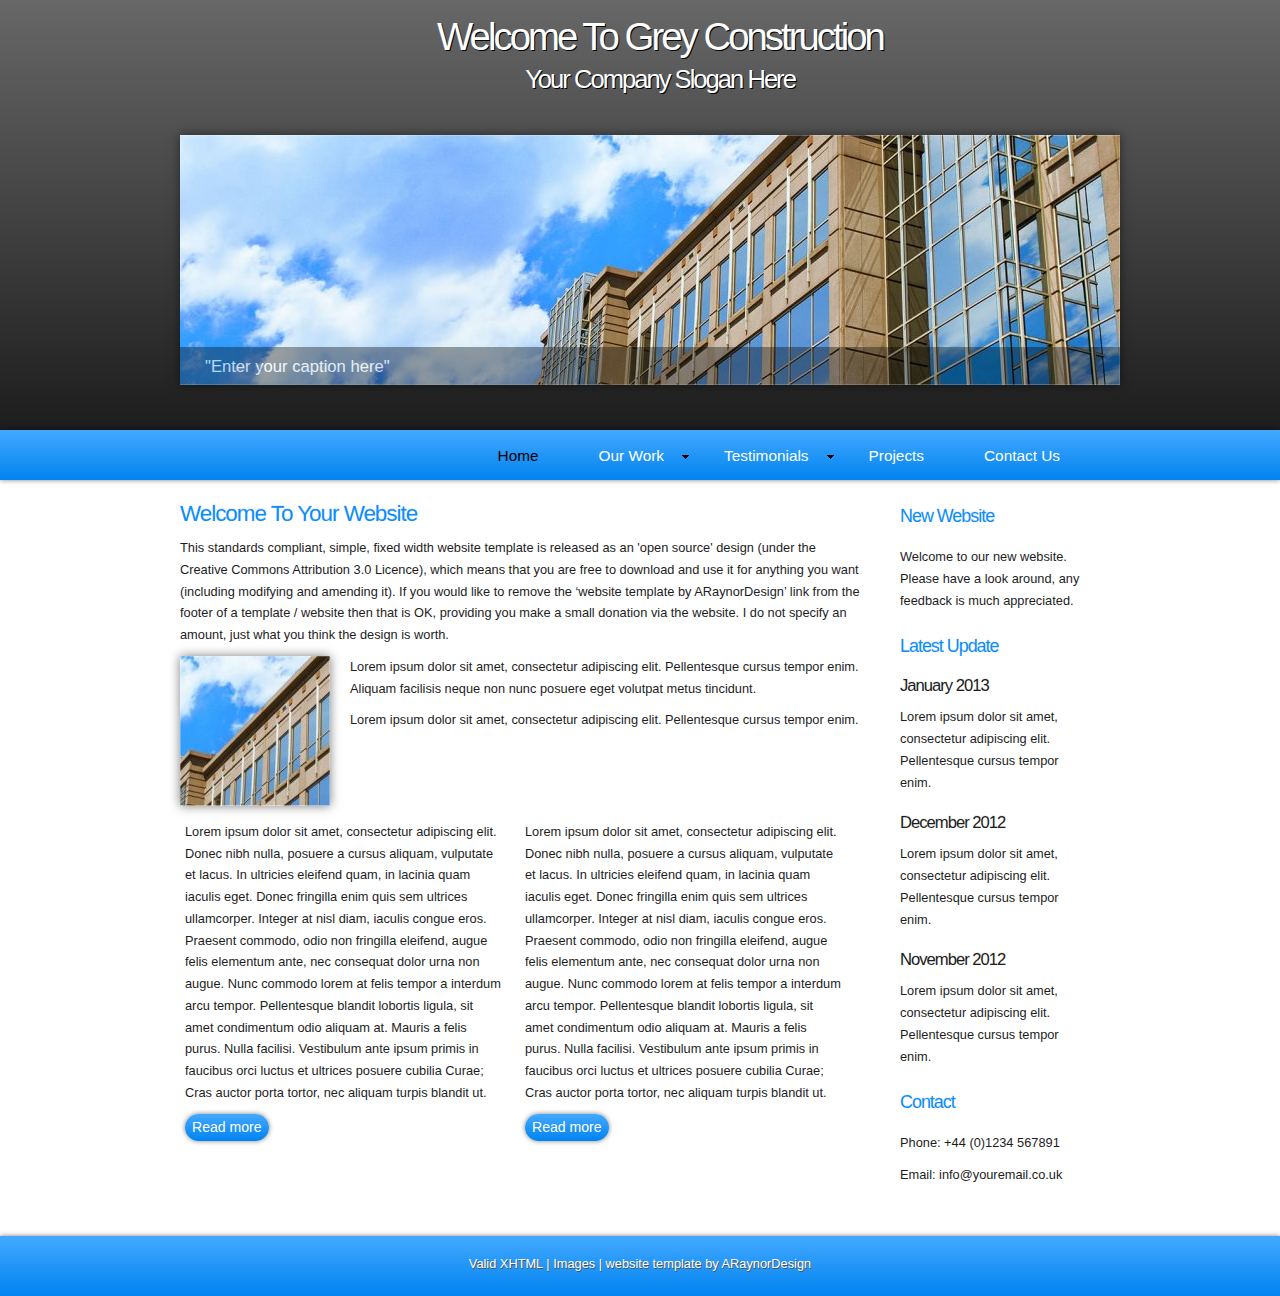
<file: index.html>
<!DOCTYPE html PUBLIC "-//W3C//DTD XHTML 1.1//EN" "http://www.w3.org/TR/xhtml11/DTD/xhtml11.dtd">
<html xmlns="http://www.w3.org/1999/xhtml" xml:lang="en">

<head>
  <title>ARaynorDesign Template</title>
  <meta name="description" content="free website template" />
  <meta name="keywords" content="enter your keywords here" />
  <meta http-equiv="content-type" content="text/html; charset=utf-8" />
  <meta http-equiv="X-UA-Compatible" content="IE=9" />
  <link rel="stylesheet" type="text/css" href="css/style.css" />
  <script type="text/javascript" src="js/jquery.min.js"></script>
  <script type="text/javascript" src="js/image_slide.js"></script>
  <script type="text/javascript" src="js/jquery.easing-sooper.js"></script>
  <script type="text/javascript" src="js/jquery.sooperfish.js"></script>
  <script type="text/javascript">
    $(document).ready(function() {
      $('ul.sf-menu').sooperfish();
    });
  </script>
</head>

<body>
  <div id="main">
	<div id="dark_container">
	  <div id="banner">
	    <div id="welcome">
	      <h1>Welcome To Grey Construction</h1>
	    </div><!--close welcome-->
	    <div id="welcome_slogan">
	      <h1>Your Company Slogan Here</h1>
	    </div><!--close welcome_slogan-->
        <div id="slideshow">  
		  <ul class="slideshow">
            <li class="show"><img width="940" height="250" src="images/home_1.jpg" alt="&quot;Enter your caption here&quot;" /></li>
            <li><img width="940" height="250" src="images/home_2.jpg" alt="&quot;Enter your caption here&quot;" /></li>
          </ul> 
	    </div><!--close slideshow-->	  
	  </div><!--close banner-->	
	</div><!--close dark_container-->

	<div id="menu_container">
	  <div id="menubar">
        <ul class="sf-menu" id="nav">
          <li class="selected"><a href="index.html">Home</a></li>
          <li><a href="ourwork.html">Our Work</a>
		    <ul>
		      <li><a href="#">Drop Down 1</a></li>
		      <li><a href="#">Drop Down 2</a></li>
			  <li><a href="#">Drop Down 3</a></li>
			</ul>
		  </li>			
          <li><a href="testimonials.html">Testimonials</a>
			<ul>
			  <li><a href="#">Drop Down 1</a></li>
		      <li><a href="#">Drop Down 2</a></li>
			  <li><a href="#">Drop Down 3</a>
			    <ul>
			      <li><a href="#">More Drop Down 1</a></li>
			  	  <li><a href="#">More Drop Down 2</a></li>
				  <li><a href="#">More Drop Down 3</a></li>
				</ul>
			  </li>
			</ul>
		  </li>			
          <li><a href="projects.html">Projects</a></li>
          <li><a href="contact.html">Contact Us</a></li>
        </ul>
      </div><!--close menubar-->	
	</div><!--close menu_container-->	
    
	<div id="site_content">		

	  <div class="sidebar_container">       
		<div class="sidebar">
          <div class="sidebar_item">
            <h2>New Website</h2>
            <p>Welcome to our new website. Please have a look around, any feedback is much appreciated.</p>
          </div><!--close sidebar_item--> 
        </div><!--close sidebar-->     		
		<div class="sidebar">
          <div class="sidebar_item">
            <h2>Latest Update</h2>
            <h3>January 2013</h3>
            <p>Lorem ipsum dolor sit amet, consectetur adipiscing elit. Pellentesque cursus tempor enim.</p>         
		  </div><!--close sidebar_item--> 
        </div><!--close sidebar-->
		<div class="sidebar">
          <div class="sidebar_item">
            <h3>December 2012</h3>
            <p>Lorem ipsum dolor sit amet, consectetur adipiscing elit. Pellentesque cursus tempor enim.</p>         
		  </div><!--close sidebar_item--> 
        </div><!--close sidebar-->  
		<div class="sidebar">
          <div class="sidebar_item">
            <h3>November 2012</h3>
            <p>Lorem ipsum dolor sit amet, consectetur adipiscing elit. Pellentesque cursus tempor enim.</p>         
		  </div><!--close sidebar_item--> 
        </div><!--close sidebar-->  		
        <div class="sidebar">
          <div class="sidebar_item">
            <h2>Contact</h2>
            <p>Phone: +44 (0)1234 567891</p>
            <p>Email: <a href="mailto:info@youremail.co.uk">info@youremail.co.uk</a></p>
          </div><!--close sidebar_item--> 
        </div><!--close sidebar-->
       </div><!--close sidebar_container-->     	 
	 
	  <div id="content">
        <div class="content_item">
		  <h1>Welcome To Your Website</h1> 
          <p>This standards compliant, simple, fixed width website template is released as an 'open source' design (under the Creative Commons Attribution 3.0 Licence), which means that you are free to download and use it for anything you want (including modifying and amending it). If you would like to remove the &lsquo;website template by ARaynorDesign&rsquo; link from the footer of a template / website then that is OK, providing you make a small donation via the website. I do not specify an amount, just what you think the design is worth.</p>   			  
		  
		  <div class="content_image">
		    <img src="images/content_image1.jpg" alt="image1"/>
	      </div>
		  <p>Lorem ipsum dolor sit amet, consectetur adipiscing elit. Pellentesque cursus tempor enim. Aliquam facilisis neque non nunc posuere eget volutpat metus tincidunt.</p>
		  <p>Lorem ipsum dolor sit amet, consectetur adipiscing elit. Pellentesque cursus tempor enim.</p>
		  <br style="clear:both"/>
		  
		  <div class="content_container">
		    <p>Lorem ipsum dolor sit amet, consectetur adipiscing elit. Donec nibh nulla, posuere a cursus aliquam, vulputate et lacus. In ultricies eleifend quam, in lacinia quam iaculis eget. Donec fringilla enim quis sem ultrices ullamcorper. Integer at nisl diam, iaculis congue eros. Praesent commodo, odio non fringilla eleifend, augue felis elementum ante, nec consequat dolor urna non augue. Nunc commodo lorem at felis tempor a interdum arcu tempor. Pellentesque blandit lobortis ligula, sit amet condimentum odio aliquam at. Mauris a felis purus. Nulla facilisi. Vestibulum ante ipsum primis in faucibus orci luctus et ultrices posuere cubilia Curae; Cras auctor porta tortor, nec aliquam turpis blandit ut. </p>
		  	<div class="button_small">
		      <a href="#">Read more</a>
		    </div><!--close button_small-->
		  </div><!--close content_container-->
          <div class="content_container">
		    <p>Lorem ipsum dolor sit amet, consectetur adipiscing elit. Donec nibh nulla, posuere a cursus aliquam, vulputate et lacus. In ultricies eleifend quam, in lacinia quam iaculis eget. Donec fringilla enim quis sem ultrices ullamcorper. Integer at nisl diam, iaculis congue eros. Praesent commodo, odio non fringilla eleifend, augue felis elementum ante, nec consequat dolor urna non augue. Nunc commodo lorem at felis tempor a interdum arcu tempor. Pellentesque blandit lobortis ligula, sit amet condimentum odio aliquam at. Mauris a felis purus. Nulla facilisi. Vestibulum ante ipsum primis in faucibus orci luctus et ultrices posuere cubilia Curae; Cras auctor porta tortor, nec aliquam turpis blandit ut. </p>          
		  	<div class="button_small">
		      <a href="#">Read more</a>
		    </div><!--close button_small-->		  
		  </div><!--close content_container-->			  
		</div><!--close content_item-->
      </div><!--close content-->   
	</div><!--close site_content-->  
 
  </div><!--close main-->
  
  <div id="footer_container">
    <div id="footer">
	  <a href="http://validator.w3.org/check?uri=referer">Valid XHTML</a> | <a href="http://fotogrph.com/">Images</a> | website template by <a href="http://www.araynordesign.co.uk">ARaynorDesign</a>
    </div><!--close footer-->  
  </div><!--close footer_container-->  
  
</body>
</html>
</file>
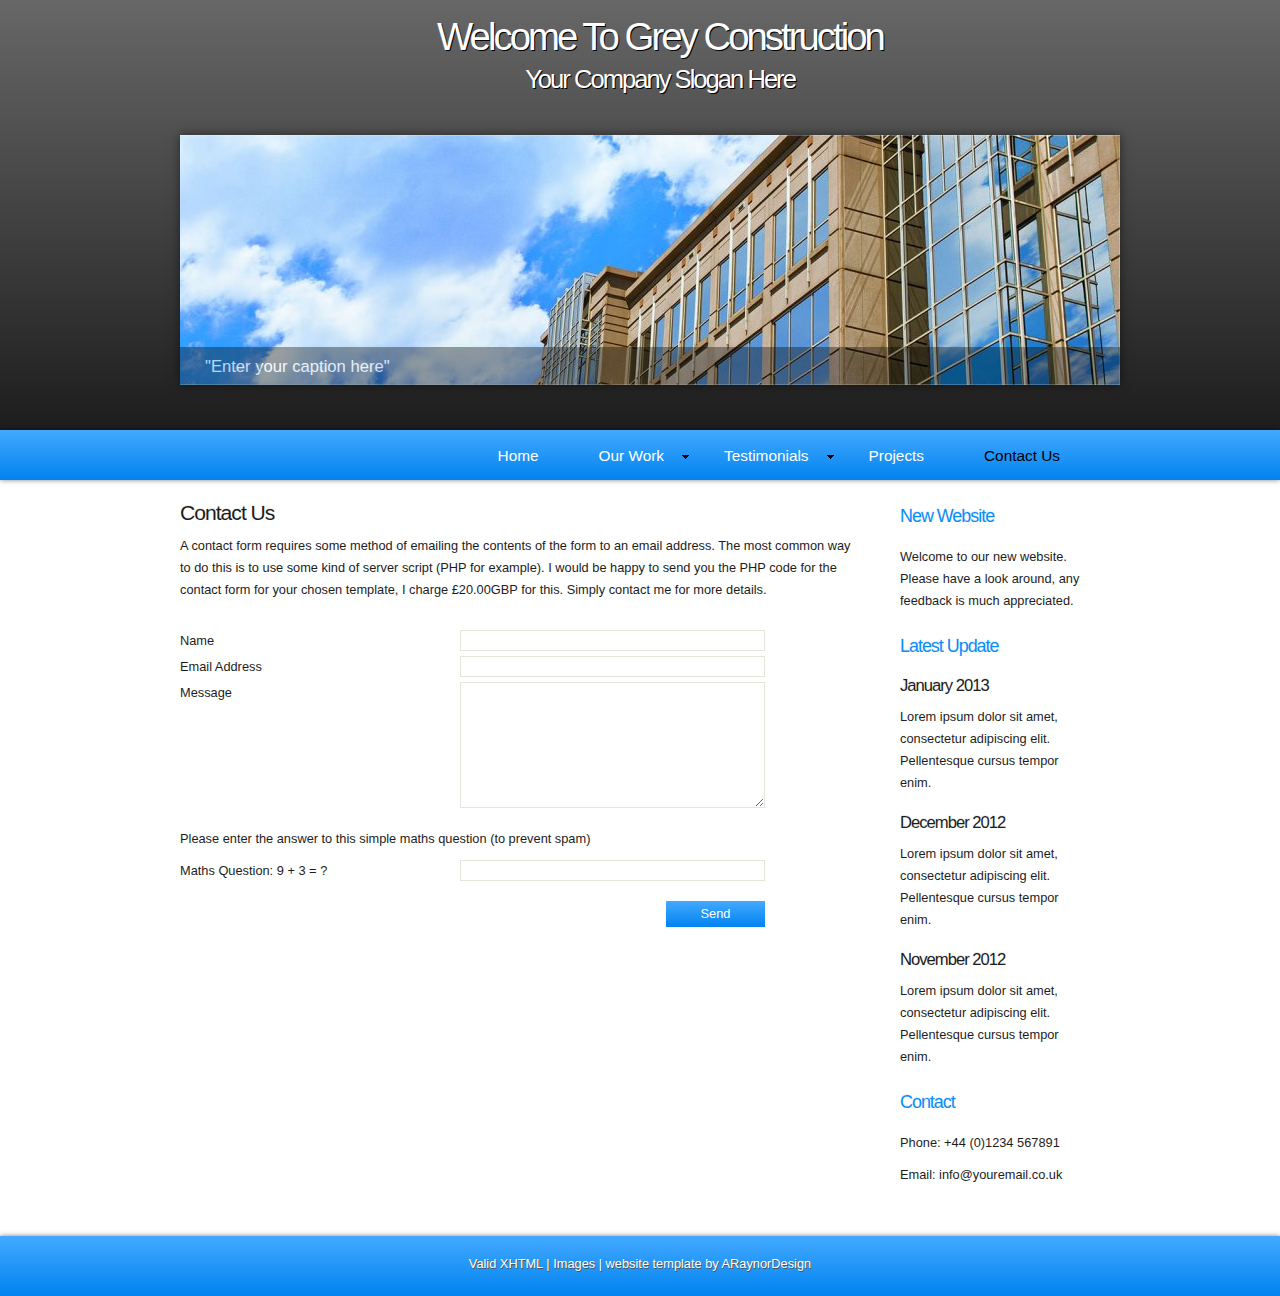
<file: contact.html>
<!DOCTYPE html PUBLIC "-//W3C//DTD XHTML 1.1//EN" "http://www.w3.org/TR/xhtml11/DTD/xhtml11.dtd">
<html xmlns="http://www.w3.org/1999/xhtml" xml:lang="en">

<head>
  <title>ARaynorDesign Template</title>
  <meta name="description" content="free website template" />
  <meta name="keywords" content="enter your keywords here" />
  <meta http-equiv="content-type" content="text/html; charset=utf-8" />
  <meta http-equiv="X-UA-Compatible" content="IE=9" />
  <link rel="stylesheet" type="text/css" href="css/style.css" />
  <script type="text/javascript" src="js/jquery.min.js"></script>
  <script type="text/javascript" src="js/image_slide.js"></script>
  <script type="text/javascript" src="js/jquery.easing-sooper.js"></script>
  <script type="text/javascript" src="js/jquery.sooperfish.js"></script>
  <script type="text/javascript">
    $(document).ready(function() {
      $('ul.sf-menu').sooperfish();
    });
  </script>
</head>

<body>
  <div id="main">
	<div id="dark_container">
	  <div id="banner">
	    <div id="welcome">
	      <h1>Welcome To Grey Construction</h1>
	    </div><!--close welcome-->
	    <div id="welcome_slogan">
	      <h1>Your Company Slogan Here</h1>
	    </div><!--close welcome_slogan-->
        <div id="slideshow">  
		  <ul class="slideshow">
            <li class="show"><img width="940" height="250" src="images/home_1.jpg" alt="&quot;Enter your caption here&quot;" /></li>
            <li><img width="940" height="250" src="images/home_2.jpg" alt="&quot;Enter your caption here&quot;" /></li>
          </ul> 
	    </div><!--close slideshow-->	  
	  </div><!--close banner-->	
	</div><!--close dark_container-->

	<div id="menu_container">
	  <div id="menubar">
        <ul class="sf-menu" id="nav">
          <li><a href="index.html">Home</a></li>
          <li><a href="ourwork.html">Our Work</a>
		    <ul>
		      <li><a href="#">Drop Down 1</a></li>
		      <li><a href="#">Drop Down 2</a></li>
			  <li><a href="#">Drop Down 3</a></li>
			</ul>
		  </li>			
          <li><a href="testimonials.html">Testimonials</a>
			<ul>
			  <li><a href="#">Drop Down 1</a></li>
		      <li><a href="#">Drop Down 2</a></li>
			  <li><a href="#">Drop Down 3</a>
			    <ul>
			      <li><a href="#">More Drop Down 1</a></li>
			  	  <li><a href="#">More Drop Down 2</a></li>
				  <li><a href="#">More Drop Down 3</a></li>
				</ul>
			  </li>
			</ul>
		  </li>			
          <li><a href="projects.html">Projects</a></li>
          <li class="selected"><a href="contact.html">Contact Us</a></li>
        </ul>
      </div><!--close menubar-->	
	</div><!--close menu_container-->
	
	<div id="site_content">	

	  <div class="sidebar_container">       
		<div class="sidebar">
          <div class="sidebar_item">
            <h2>New Website</h2>
            <p>Welcome to our new website. Please have a look around, any feedback is much appreciated.</p>
          </div><!--close sidebar_item--> 
        </div><!--close sidebar-->     		
		<div class="sidebar">
          <div class="sidebar_item">
            <h2>Latest Update</h2>
            <h3>January 2013</h3>
            <p>Lorem ipsum dolor sit amet, consectetur adipiscing elit. Pellentesque cursus tempor enim.</p>         
		  </div><!--close sidebar_item--> 
        </div><!--close sidebar-->
		<div class="sidebar">
          <div class="sidebar_item">
            <h3>December 2012</h3>
            <p>Lorem ipsum dolor sit amet, consectetur adipiscing elit. Pellentesque cursus tempor enim.</p>         
		  </div><!--close sidebar_item--> 
        </div><!--close sidebar-->  
		<div class="sidebar">
          <div class="sidebar_item">
            <h3>November 2012</h3>
            <p>Lorem ipsum dolor sit amet, consectetur adipiscing elit. Pellentesque cursus tempor enim.</p>         
		  </div><!--close sidebar_item--> 
        </div><!--close sidebar-->  		
        <div class="sidebar">
          <div class="sidebar_item">
            <h2>Contact</h2>
            <p>Phone: +44 (0)1234 567891</p>
            <p>Email: <a href="mailto:info@youremail.co.uk">info@youremail.co.uk</a></p>
          </div><!--close sidebar_item--> 
        </div><!--close sidebar-->
       </div><!--close sidebar_container-->  	   
	   
      <div id="content">
        <div class="content_item">
		  <div class="form_settings">
            <h2>Contact Us</h2>
            <p>A contact form requires some method of emailing the contents of the form to an email address. The most common way to do this is to use some kind of server script (PHP for example). I would be happy to send you the PHP code for the contact form for your chosen template, I charge £20.00GBP for this. Simply <a href="http://www.araynordesign.co.uk/contact.php">contact me</a> for more details.</p>
			<p>&nbsp;</p>
			<p><span>Name</span><input class="contact" type="text" name="your_name" value="" /></p>
			<p><span>Email Address</span><input class="contact" type="text" name="your_email" value="" /></p>
			<p><span>Message</span><textarea class="contact textarea" rows="8" cols="50" name="your_message"></textarea></p>
            <p style="padding: 10px 0 10px 0;">Please enter the answer to this simple maths question (to prevent spam)</p>
			<p><span>Maths Question: 9 + 3 = ?</span><input type="text" name="user_answer" class="contact" /><input type="hidden" name="answer" value="4d76fe9775" /></p>
            <p style="padding-top: 15px"><span>&nbsp;</span><input class="submit" type="submit" name="contact_submitted" value="Send" /></p>
          </div><!--close form_settings-->
		</div><!--close content_item-->
      </div><!--close content-->  
    </div><!--close site_content--> 
 
  </div><!--close main-->
  
  <div id="footer_container">
    <div id="footer">
	  <a href="http://validator.w3.org/check?uri=referer">Valid XHTML</a> | <a href="http://fotogrph.com/">Images</a> | website template by <a href="http://www.araynordesign.co.uk">ARaynorDesign</a>
    </div><!--close footer-->  
  </div><!--close footer_container--> 	
  
</body>
</html>
</file>
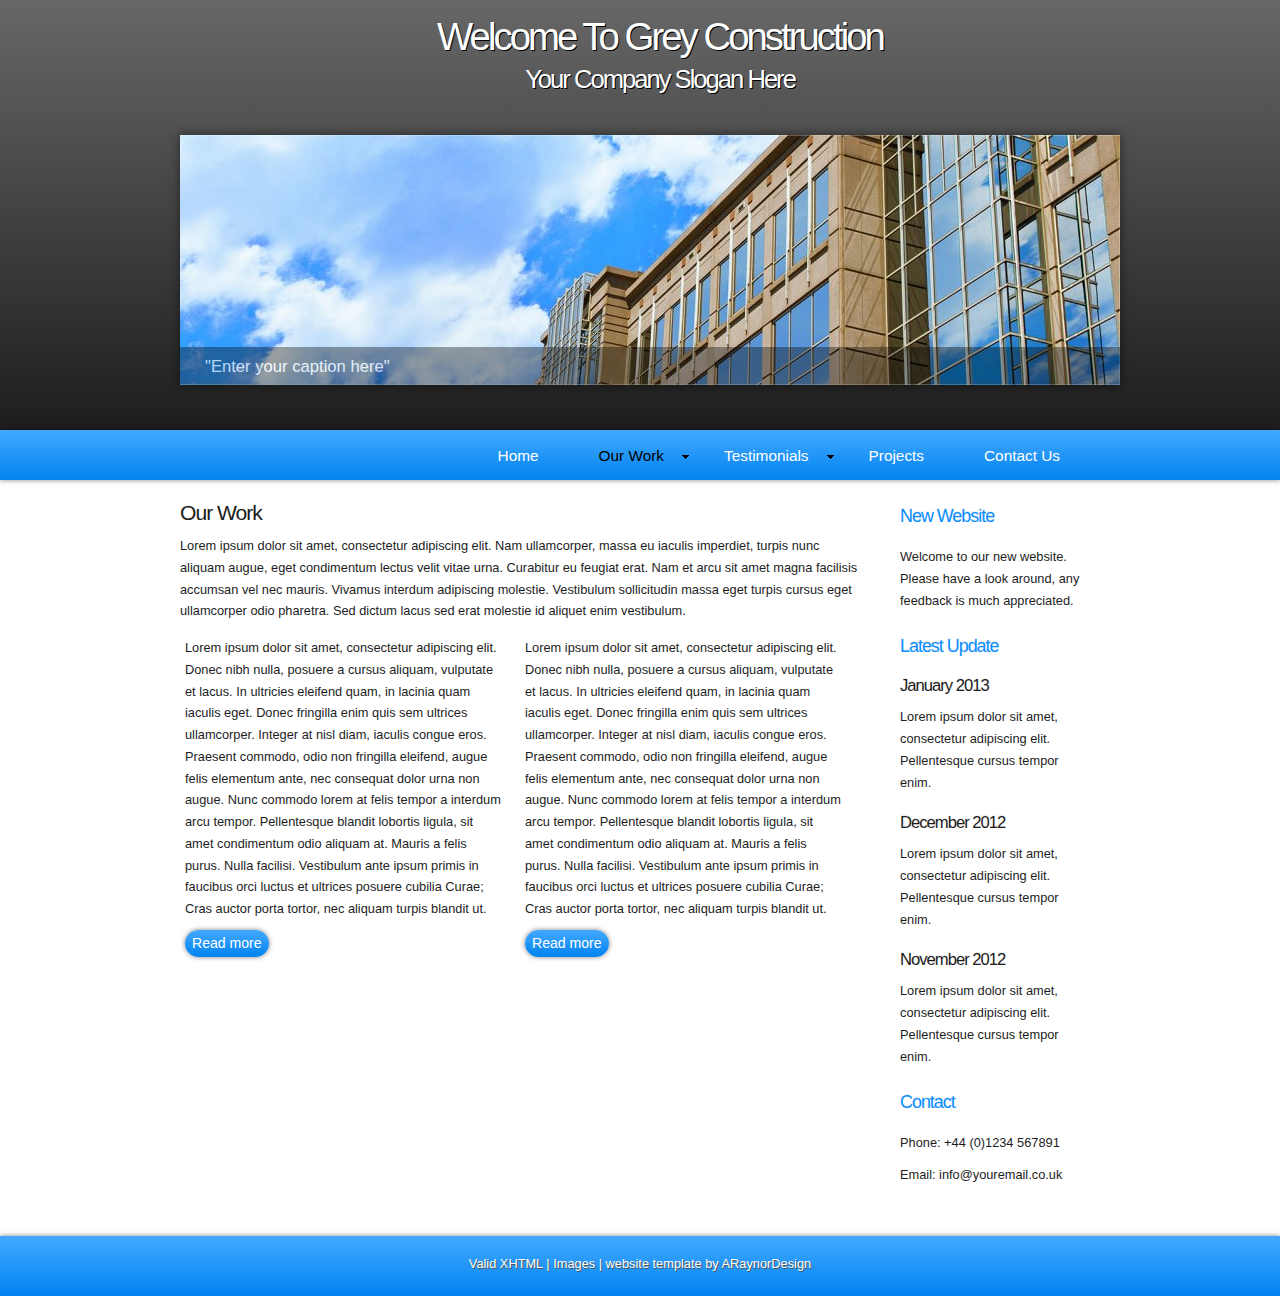
<file: ourwork.html>
<!DOCTYPE html PUBLIC "-//W3C//DTD XHTML 1.1//EN" "http://www.w3.org/TR/xhtml11/DTD/xhtml11.dtd">
<html xmlns="http://www.w3.org/1999/xhtml" xml:lang="en">

<head>
  <title>ARaynorDesign Template</title>
  <meta name="description" content="free website template" />
  <meta name="keywords" content="enter your keywords here" />
  <meta http-equiv="content-type" content="text/html; charset=utf-8" />
  <meta http-equiv="X-UA-Compatible" content="IE=9" />
  <link rel="stylesheet" type="text/css" href="css/style.css" />
  <script type="text/javascript" src="js/jquery.min.js"></script>
  <script type="text/javascript" src="js/image_slide.js"></script>
  <script type="text/javascript" src="js/jquery.easing-sooper.js"></script>
  <script type="text/javascript" src="js/jquery.sooperfish.js"></script>
  <script type="text/javascript">
    $(document).ready(function() {
      $('ul.sf-menu').sooperfish();
    });
  </script>
</head>

<body>
  <div id="main">
	<div id="dark_container">
	  <div id="banner">
	    <div id="welcome">
	      <h1>Welcome To Grey Construction</h1>
	    </div><!--close welcome-->
	    <div id="welcome_slogan">
	      <h1>Your Company Slogan Here</h1>
	    </div><!--close welcome_slogan-->
        <div id="slideshow">  
		  <ul class="slideshow">
            <li class="show"><img width="940" height="250" src="images/home_1.jpg" alt="&quot;Enter your caption here&quot;" /></li>
            <li><img width="940" height="250" src="images/home_2.jpg" alt="&quot;Enter your caption here&quot;" /></li>
          </ul> 
	    </div><!--close slideshow-->	  
	  </div><!--close banner-->	
	</div><!--close dark_container-->
	
	<div id="menu_container">
	  <div id="menubar">
        <ul class="sf-menu" id="nav">
          <li><a href="index.html">Home</a></li>
          <li class="selected"><a href="ourwork.html">Our Work</a>
		    <ul>
		      <li class="currenttab"><a href="#">Drop Down 1</a></li>
		      <li class="currenttab"><a href="#">Drop Down 2</a></li>
			  <li class="currenttab"><a href="#">Drop Down 3</a></li>
			</ul>
		  </li>			
          <li><a href="testimonials.html">Testimonials</a>
			<ul>
			  <li><a href="#">Drop Down 1</a></li>
		      <li><a href="#">Drop Down 2</a></li>
			  <li><a href="#">Drop Down 3</a>
			    <ul>
			      <li><a href="#">More Drop Down 1</a></li>
			  	  <li><a href="#">More Drop Down 2</a></li>
				  <li><a href="#">More Drop Down 3</a></li>
				</ul>
			  </li>
			</ul>
		  </li>			
          <li><a href="projects.html">Projects</a></li>
          <li><a href="contact.html">Contact Us</a></li>
        </ul>
      </div><!--close menubar-->	
	</div><!--close menu_container-->	
    
	<div id="site_content">	

	  <div class="sidebar_container">       
		<div class="sidebar">
          <div class="sidebar_item">
            <h2>New Website</h2>
            <p>Welcome to our new website. Please have a look around, any feedback is much appreciated.</p>
          </div><!--close sidebar_item--> 
        </div><!--close sidebar-->     		
		<div class="sidebar">
          <div class="sidebar_item">
            <h2>Latest Update</h2>
            <h3>January 2013</h3>
            <p>Lorem ipsum dolor sit amet, consectetur adipiscing elit. Pellentesque cursus tempor enim.</p>         
		  </div><!--close sidebar_item--> 
        </div><!--close sidebar-->
		<div class="sidebar">
          <div class="sidebar_item">
            <h3>December 2012</h3>
            <p>Lorem ipsum dolor sit amet, consectetur adipiscing elit. Pellentesque cursus tempor enim.</p>         
		  </div><!--close sidebar_item--> 
        </div><!--close sidebar-->  
		<div class="sidebar">
          <div class="sidebar_item">
            <h3>November 2012</h3>
            <p>Lorem ipsum dolor sit amet, consectetur adipiscing elit. Pellentesque cursus tempor enim.</p>         
		  </div><!--close sidebar_item--> 
        </div><!--close sidebar-->  		
        <div class="sidebar">
          <div class="sidebar_item">
            <h2>Contact</h2>
            <p>Phone: +44 (0)1234 567891</p>
            <p>Email: <a href="mailto:info@youremail.co.uk">info@youremail.co.uk</a></p>
          </div><!--close sidebar_item--> 
        </div><!--close sidebar-->
       </div><!--close sidebar_container-->  
        
	  <div id="content">
        <div class="content_item">
          <h2>Our Work</h2>
			<p>Lorem ipsum dolor sit amet, consectetur adipiscing elit. Nam ullamcorper, massa eu iaculis imperdiet, turpis nunc aliquam augue, eget condimentum lectus velit vitae urna. Curabitur eu feugiat erat. Nam et arcu sit amet magna facilisis accumsan vel nec mauris. Vivamus interdum adipiscing molestie. Vestibulum sollicitudin massa eget turpis cursus eget ullamcorper odio pharetra. Sed dictum lacus sed erat molestie id aliquet enim vestibulum.</p>
		    <div class="content_container">
		      <p>Lorem ipsum dolor sit amet, consectetur adipiscing elit. Donec nibh nulla, posuere a cursus aliquam, vulputate et lacus. In ultricies eleifend quam, in lacinia quam iaculis eget. Donec fringilla enim quis sem ultrices ullamcorper. Integer at nisl diam, iaculis congue eros. Praesent commodo, odio non fringilla eleifend, augue felis elementum ante, nec consequat dolor urna non augue. Nunc commodo lorem at felis tempor a interdum arcu tempor. Pellentesque blandit lobortis ligula, sit amet condimentum odio aliquam at. Mauris a felis purus. Nulla facilisi. Vestibulum ante ipsum primis in faucibus orci luctus et ultrices posuere cubilia Curae; Cras auctor porta tortor, nec aliquam turpis blandit ut. </p>
		    	<div class="button_small">
		        <a href="#">Read more</a>
		      </div><!--close button_small-->
		    </div><!--close content_container-->
            <div class="content_container">
		      <p>Lorem ipsum dolor sit amet, consectetur adipiscing elit. Donec nibh nulla, posuere a cursus aliquam, vulputate et lacus. In ultricies eleifend quam, in lacinia quam iaculis eget. Donec fringilla enim quis sem ultrices ullamcorper. Integer at nisl diam, iaculis congue eros. Praesent commodo, odio non fringilla eleifend, augue felis elementum ante, nec consequat dolor urna non augue. Nunc commodo lorem at felis tempor a interdum arcu tempor. Pellentesque blandit lobortis ligula, sit amet condimentum odio aliquam at. Mauris a felis purus. Nulla facilisi. Vestibulum ante ipsum primis in faucibus orci luctus et ultrices posuere cubilia Curae; Cras auctor porta tortor, nec aliquam turpis blandit ut. </p>
		    	<div class="button_small">
		        <a href="#">Read more</a>
		        </div><!--close button_small-->		  
		    </div><!--close content_container-->				
		</div><!--close content_item-->
      </div><!--close content-->   
	</div><!--close site_content-->
 
  </div><!--close main-->
  
  <div id="footer_container">
    <div id="footer">
	  <a href="http://validator.w3.org/check?uri=referer">Valid XHTML</a> | <a href="http://fotogrph.com/">Images</a> | website template by <a href="http://www.araynordesign.co.uk">ARaynorDesign</a>
    </div><!--close footer-->  
  </div><!--close footer_container--> 
  
  </body>
</html>
</file>
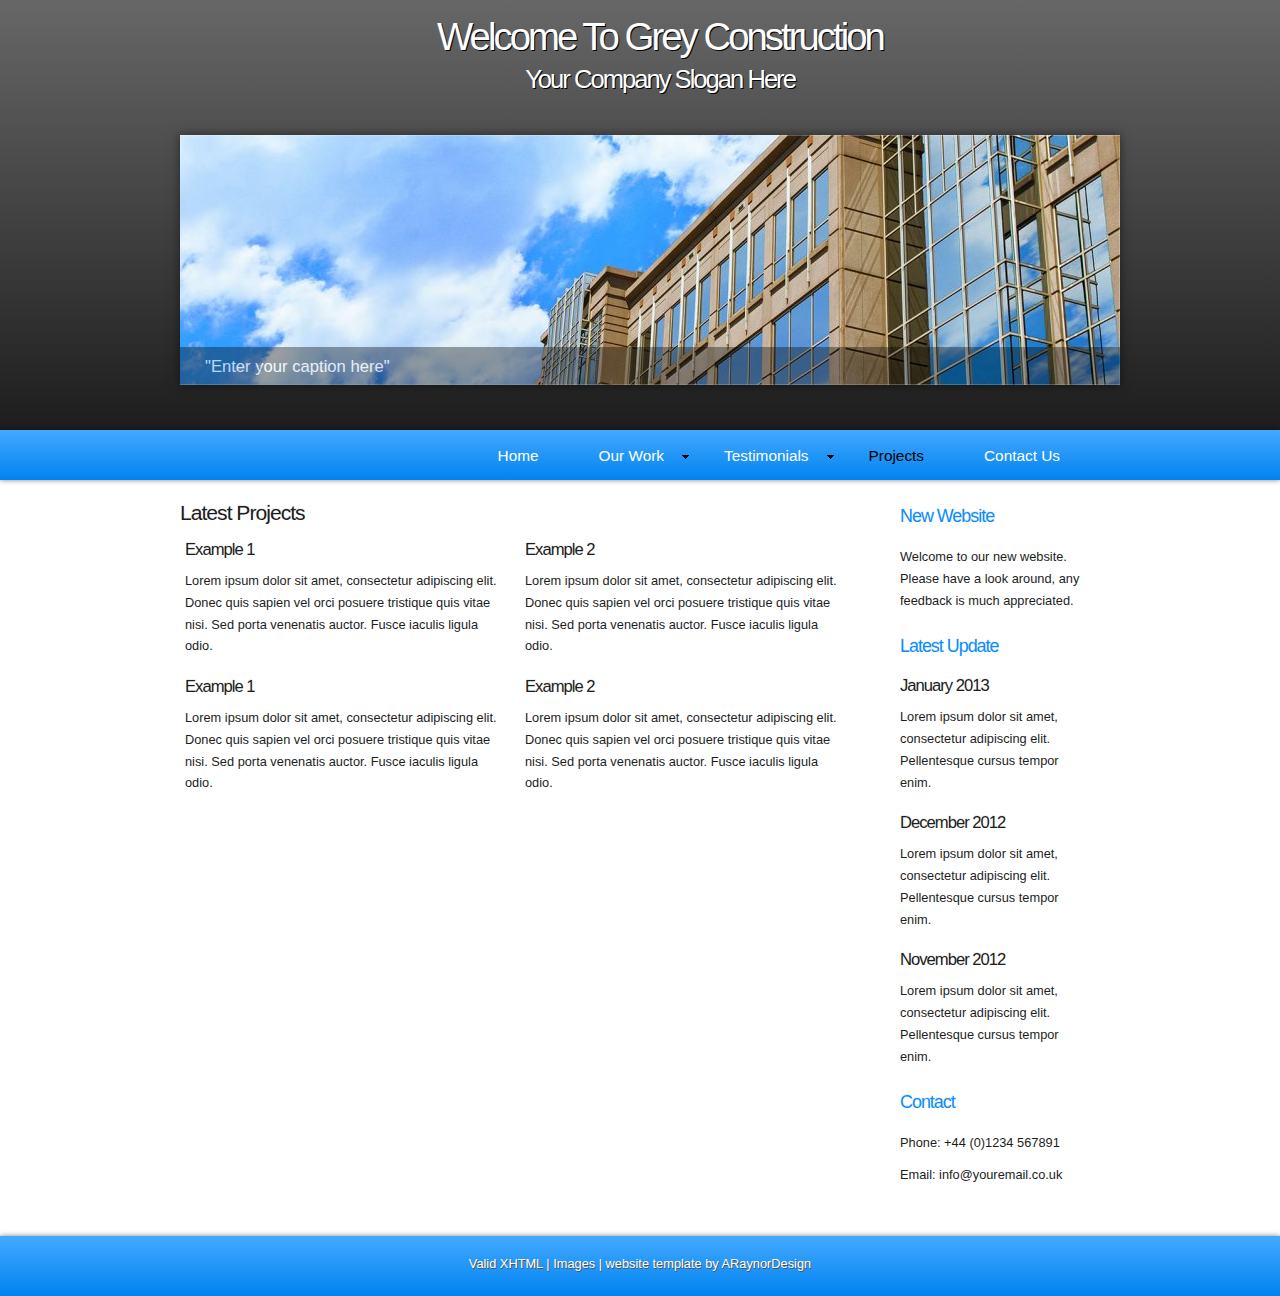
<file: projects.html>
<!DOCTYPE html PUBLIC "-//W3C//DTD XHTML 1.1//EN" "http://www.w3.org/TR/xhtml11/DTD/xhtml11.dtd">
<html xmlns="http://www.w3.org/1999/xhtml" xml:lang="en">

<head>
  <title>ARaynorDesign Template</title>
  <meta name="description" content="free website template" />
  <meta name="keywords" content="enter your keywords here" />
  <meta http-equiv="content-type" content="text/html; charset=utf-8" />
  <meta http-equiv="X-UA-Compatible" content="IE=9" />
  <link rel="stylesheet" type="text/css" href="css/style.css" />
  <script type="text/javascript" src="js/jquery.min.js"></script>
  <script type="text/javascript" src="js/image_slide.js"></script>
  <script type="text/javascript" src="js/jquery.easing-sooper.js"></script>
  <script type="text/javascript" src="js/jquery.sooperfish.js"></script>
  <script type="text/javascript">
    $(document).ready(function() {
      $('ul.sf-menu').sooperfish();
    });
  </script>
</head>

<body>
  <div id="main">
	<div id="dark_container">
	  <div id="banner">
	    <div id="welcome">
	      <h1>Welcome To Grey Construction</h1>
	    </div><!--close welcome-->
	    <div id="welcome_slogan">
	      <h1>Your Company Slogan Here</h1>
	    </div><!--close welcome_slogan-->
        <div id="slideshow">  
		  <ul class="slideshow">
            <li class="show"><img width="940" height="250" src="images/home_1.jpg" alt="&quot;Enter your caption here&quot;" /></li>
            <li><img width="940" height="250" src="images/home_2.jpg" alt="&quot;Enter your caption here&quot;" /></li>
          </ul> 
	    </div><!--close slideshow-->	  
	  </div><!--close banner-->	
	</div><!--close dark_container-->

	<div id="menu_container">
	  <div id="menubar">
        <ul class="sf-menu" id="nav">
          <li><a href="index.html">Home</a></li>
          <li><a href="ourwork.html">Our Work</a>
		    <ul>
		      <li><a href="#">Drop Down 1</a></li>
		      <li><a href="#">Drop Down 2</a></li>
			  <li><a href="#">Drop Down 3</a></li>
			</ul>
		  </li>			
          <li><a href="testimonials.html">Testimonials</a>
			<ul>
			  <li><a href="#">Drop Down 1</a></li>
		      <li><a href="#">Drop Down 2</a></li>
			  <li><a href="#">Drop Down 3</a>
			    <ul>
			      <li><a href="#">More Drop Down 1</a></li>
			  	  <li><a href="#">More Drop Down 2</a></li>
				  <li><a href="#">More Drop Down 3</a></li>
				</ul>
			  </li>
			</ul>
		  </li>			
          <li class="selected"><a href="projects.html">Projects</a></li>
          <li><a href="contact.html">Contact Us</a></li>
        </ul>
      </div><!--close menubar-->	
	</div><!--close menu_container-->	
	
	<div id="site_content">	

	  <div class="sidebar_container">       
		<div class="sidebar">
          <div class="sidebar_item">
            <h2>New Website</h2>
            <p>Welcome to our new website. Please have a look around, any feedback is much appreciated.</p>
          </div><!--close sidebar_item--> 
        </div><!--close sidebar-->     		
		<div class="sidebar">
          <div class="sidebar_item">
            <h2>Latest Update</h2>
            <h3>January 2013</h3>
            <p>Lorem ipsum dolor sit amet, consectetur adipiscing elit. Pellentesque cursus tempor enim.</p>         
		  </div><!--close sidebar_item--> 
        </div><!--close sidebar-->
		<div class="sidebar">
          <div class="sidebar_item">
            <h3>December 2012</h3>
            <p>Lorem ipsum dolor sit amet, consectetur adipiscing elit. Pellentesque cursus tempor enim.</p>         
		  </div><!--close sidebar_item--> 
        </div><!--close sidebar-->  
		<div class="sidebar">
          <div class="sidebar_item">
            <h3>November 2012</h3>
            <p>Lorem ipsum dolor sit amet, consectetur adipiscing elit. Pellentesque cursus tempor enim.</p>         
		  </div><!--close sidebar_item--> 
        </div><!--close sidebar-->  		
        <div class="sidebar">
          <div class="sidebar_item">
            <h2>Contact</h2>
            <p>Phone: +44 (0)1234 567891</p>
            <p>Email: <a href="mailto:info@youremail.co.uk">info@youremail.co.uk</a></p>
          </div><!--close sidebar_item--> 
        </div><!--close sidebar-->
       </div><!--close sidebar_container-->  
	
      <div id="content">
        <div class="content_item">
          <h2>Latest Projects</h2>
            <div class="content_container">       
			  <h3>Example 1</h3>
			  <p>Lorem ipsum dolor sit amet, consectetur adipiscing elit. Donec quis sapien vel orci posuere tristique quis vitae nisi. Sed porta venenatis auctor. Fusce iaculis ligula odio.</p>
            </div><!--close content_container-->
            <div class="content_container">			  
			  <h3>Example 2</h3>
			  <p>Lorem ipsum dolor sit amet, consectetur adipiscing elit. Donec quis sapien vel orci posuere tristique quis vitae nisi. Sed porta venenatis auctor. Fusce iaculis ligula odio.</p>
			</div><!--close content_container-->
            <div class="content_container">       
			  <h3>Example 1</h3>
			  <p>Lorem ipsum dolor sit amet, consectetur adipiscing elit. Donec quis sapien vel orci posuere tristique quis vitae nisi. Sed porta venenatis auctor. Fusce iaculis ligula odio.</p>
            </div><!--close content_container-->
            <div class="content_container">			  
			  <h3>Example 2</h3>
			  <p>Lorem ipsum dolor sit amet, consectetur adipiscing elit. Donec quis sapien vel orci posuere tristique quis vitae nisi. Sed porta venenatis auctor. Fusce iaculis ligula odio.</p>
			</div><!--close content_container-->
	    </div><!--close content_item-->
      </div><!--close content-->   
	</div><!--close site_content--> 
 
  </div><!--close main-->
  
  <div id="footer_container">
    <div id="footer">
	  <a href="http://validator.w3.org/check?uri=referer">Valid XHTML</a> | <a href="http://fotogrph.com/">Images</a> | website template by <a href="http://www.araynordesign.co.uk">ARaynorDesign</a>
    </div><!--close footer-->  
  </div><!--close footer_container--> 	
  
</body>
</html>
</file>
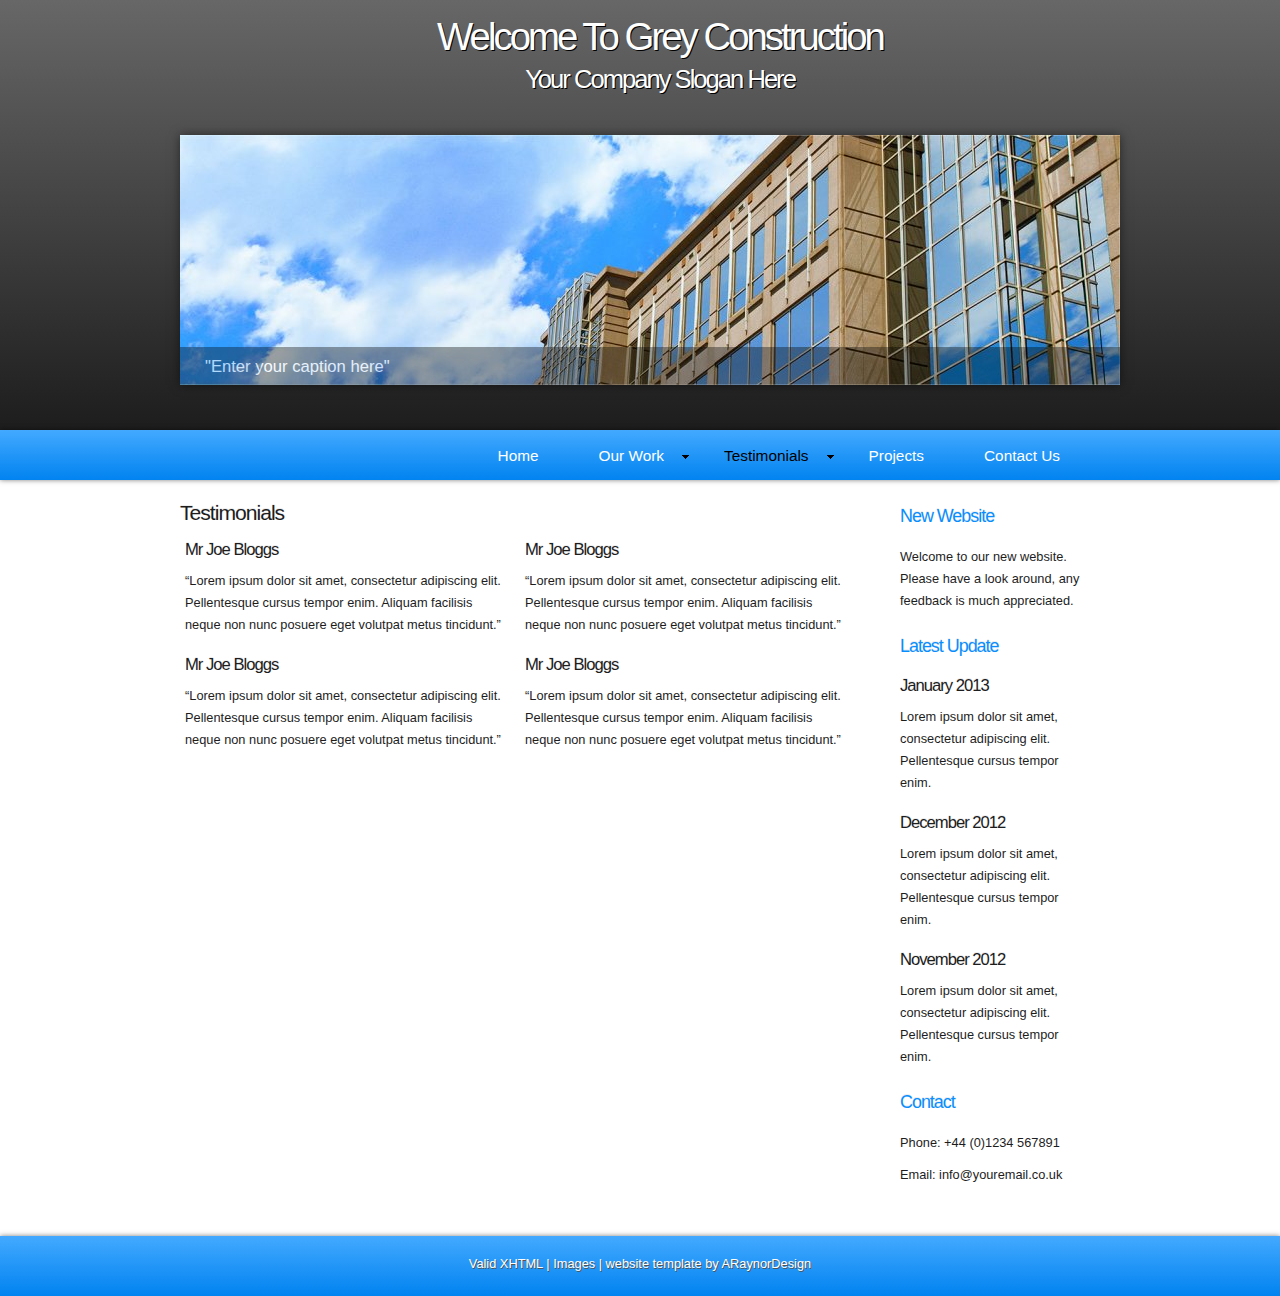
<file: testimonials.html>
<!DOCTYPE html PUBLIC "-//W3C//DTD XHTML 1.1//EN" "http://www.w3.org/TR/xhtml11/DTD/xhtml11.dtd">
<html xmlns="http://www.w3.org/1999/xhtml" xml:lang="en">

<head>
  <title>ARaynorDesign Template</title>
  <meta name="description" content="free website template" />
  <meta name="keywords" content="enter your keywords here" />
  <meta http-equiv="content-type" content="text/html; charset=utf-8" />
  <meta http-equiv="X-UA-Compatible" content="IE=9" />
  <link rel="stylesheet" type="text/css" href="css/style.css" />
  <script type="text/javascript" src="js/jquery.min.js"></script>
  <script type="text/javascript" src="js/image_slide.js"></script>
  <script type="text/javascript" src="js/jquery.easing-sooper.js"></script>
  <script type="text/javascript" src="js/jquery.sooperfish.js"></script>
  <script type="text/javascript">
    $(document).ready(function() {
      $('ul.sf-menu').sooperfish();
    });
  </script>
</head>

<body>
  <div id="main">
	<div id="dark_container">
	  <div id="banner">
	    <div id="welcome">
	      <h1>Welcome To Grey Construction</h1>
	    </div><!--close welcome-->
	    <div id="welcome_slogan">
	      <h1>Your Company Slogan Here</h1>
	    </div><!--close welcome_slogan-->
        <div id="slideshow">  
		  <ul class="slideshow">
            <li class="show"><img width="940" height="250" src="images/home_1.jpg" alt="&quot;Enter your caption here&quot;" /></li>
            <li><img width="940" height="250" src="images/home_2.jpg" alt="&quot;Enter your caption here&quot;" /></li>
          </ul> 
	    </div><!--close slideshow-->	  
	  </div><!--close banner-->	
	</div><!--close dark_container-->

	<div id="menu_container">
	  <div id="menubar">
        <ul class="sf-menu" id="nav">
          <li><a href="index.html">Home</a></li>
          <li><a href="ourwork.html">Our Work</a>
		    <ul>
		      <li><a href="#">Drop Down 1</a></li>
		      <li><a href="#">Drop Down 2</a></li>
			  <li><a href="#">Drop Down 3</a></li>
			</ul>
		  </li>			
          <li class="selected"><a href="testimonials.html">Testimonials</a>
			<ul>
			  <li class="currenttab"><a href="#">Drop Down 1</a></li>
		      <li class="currenttab"><a href="#">Drop Down 2</a></li>
			  <li class="currenttab"><a href="#">Drop Down 3</a>
			    <ul>
			      <li class="currenttab"><a href="#">More Drop Down 1</a></li>
			  	  <li class="currenttab"><a href="#">More Drop Down 2</a></li>
				  <li class="currenttab"><a href="#">More Drop Down 3</a></li>
				</ul>
			  </li>
			</ul>
		  </li>			
          <li><a href="projects.html">Projects</a></li>
          <li><a href="contact.html">Contact Us</a></li>
        </ul>
      </div><!--close menubar-->	
	</div><!--close menu_container-->
    
	<div id="site_content">	

	  <div class="sidebar_container">       
		<div class="sidebar">
          <div class="sidebar_item">
            <h2>New Website</h2>
            <p>Welcome to our new website. Please have a look around, any feedback is much appreciated.</p>
          </div><!--close sidebar_item--> 
        </div><!--close sidebar-->     		
		<div class="sidebar">
          <div class="sidebar_item">
            <h2>Latest Update</h2>
            <h3>January 2013</h3>
            <p>Lorem ipsum dolor sit amet, consectetur adipiscing elit. Pellentesque cursus tempor enim.</p>         
		  </div><!--close sidebar_item--> 
        </div><!--close sidebar-->
		<div class="sidebar">
          <div class="sidebar_item">
            <h3>December 2012</h3>
            <p>Lorem ipsum dolor sit amet, consectetur adipiscing elit. Pellentesque cursus tempor enim.</p>         
		  </div><!--close sidebar_item--> 
        </div><!--close sidebar-->  
		<div class="sidebar">
          <div class="sidebar_item">
            <h3>November 2012</h3>
            <p>Lorem ipsum dolor sit amet, consectetur adipiscing elit. Pellentesque cursus tempor enim.</p>         
		  </div><!--close sidebar_item--> 
        </div><!--close sidebar-->  		
        <div class="sidebar">
          <div class="sidebar_item">
            <h2>Contact</h2>
            <p>Phone: +44 (0)1234 567891</p>
            <p>Email: <a href="mailto:info@youremail.co.uk">info@youremail.co.uk</a></p>
          </div><!--close sidebar_item--> 
        </div><!--close sidebar-->
       </div><!--close sidebar_container-->   
	   
      <div id="content">
        <div class="content_item">
          <h2>Testimonials</h2>
			<div class="content_container">
			  <h3>Mr Joe Bloggs</h3>
			  <p>&ldquo;Lorem ipsum dolor sit amet, consectetur adipiscing elit. Pellentesque cursus tempor enim. Aliquam facilisis neque non nunc posuere eget volutpat metus tincidunt.&rdquo;</p>
			</div><!--close content_container-->
            <div class="content_container">
			  <h3>Mr Joe Bloggs</h3>
			  <p>&ldquo;Lorem ipsum dolor sit amet, consectetur adipiscing elit. Pellentesque cursus tempor enim. Aliquam facilisis neque non nunc posuere eget volutpat metus tincidunt.&rdquo;</p>
			</div><!--close content_container--> 
			<div class="content_container">
			  <h3>Mr Joe Bloggs</h3>
			  <p>&ldquo;Lorem ipsum dolor sit amet, consectetur adipiscing elit. Pellentesque cursus tempor enim. Aliquam facilisis neque non nunc posuere eget volutpat metus tincidunt.&rdquo;</p>
			</div><!--close content_container-->
            <div class="content_container">
			  <h3>Mr Joe Bloggs</h3>
			  <p>&ldquo;Lorem ipsum dolor sit amet, consectetur adipiscing elit. Pellentesque cursus tempor enim. Aliquam facilisis neque non nunc posuere eget volutpat metus tincidunt.&rdquo;</p>
			</div><!--close content_container--> 
	    </div><!--close content_item-->
	  </div><!--content-->   
	</div><!--close site_content-->
 
  </div><!--close main-->
  
  <div id="footer_container">
    <div id="footer">
	  <a href="http://validator.w3.org/check?uri=referer">Valid XHTML</a> | <a href="http://fotogrph.com/">Images</a> | website template by <a href="http://www.araynordesign.co.uk">ARaynorDesign</a>
    </div><!--close footer-->  
  </div><!--close footer_container--> 		
  
</body>
</html>
</file>
<file: css/style.css>
html
{ height: 100%;}

*
{ margin: 0;
  padding: 0;}

body
{ font: normal 80% Arial, Helvetica, sans-serif;
  background: #FFF;
  color: #000;
}

p
{ padding: 0 0 10px 0;
  color: #1D1D1D;
  line-height: 1.7em;
  font-size: 100% }

img
{ border: 0;}

h1, h2, h3, h4, h5, h6 
{ font: normal 175% Arial, Helvetica, sans-serif;
  text-shadow: 0px -1px 0px #EEE;
  color: #098EFF;
  letter-spacing: -1px;
  margin: 0 0 10px 0;}

h2
{ font: normal 165% Arial, Helvetica, sans-serif;
  color: #1D1D1D;}

h3
{ font: normal 130% Arial, Helvetica, sans-serif;
  color: #1D1D1D;}

h4, h5, h6
{ margin: 0;
  padding: 0 0 0px 0;
  font: normal 150% Arial, Helvetica, sans-serif;
  color: #FFF;
  line-height: 1.5em;}

h5, h6
{ font: normal 95% Arial, Helvetica, sans-serif;
  color: #888;
  padding-bottom: 15px;}

a, a:hover
{ color: #1D1D1D;
  background: transparent;
  outline: none;
  text-decoration: none;}

a:hover
{ text-decoration: underline;}

ul
{ margin: 2px 0 22px 30px;
  line-height: 1.7em;
  font-style: normal;
  font-size: 100%;}

ol
{ margin: 8px 0 22px 20px;}

ol li
{ margin: 0 0 11px 0;}

#main, #header, #banner, #menubar, #site_content, #footer, #slideshow
{ margin-left: auto; 
  margin-right: auto;}

#main
{ background: transparent;}
  
#dark_container
{ height: 430px;
  background: #1D1D1D;
  background: -moz-linear-gradient(#676767, #1D1D1D);
  background: -o-linear-gradient(#676767, #1D1D1D);
  background: -webkit-linear-gradient(#676767, #1D1D1D);
  -webkit-box-shadow: rgba(0, 0, 0, 0.5) 0px 0px 5px;
  -moz-box-shadow: rgba(0, 0, 0, 0.5) 0px 0px 5px;
  box-shadow: rgba(0, 0, 0, 0.5) 0px 0px 5px;}

#banner
{ width: 940px;
  position: relative;
  height: 50px;
  padding: 15px 0 0 0;
  background: transparent;}
  
#welcome
{ width: 940px;
  float: left;
  text-align: center;
  height: 50px;
  padding-left: 20px;
  background: transparent;} 
  
#welcome_slogan
{ width: 940px;
  float: left;
  text-align: center;
  height: 50px;
  margin: 0 auto;
  padding-left: 20px;
  background: transparent;}   
   
#welcome H1
{ font: normal 300% Arial, Helvetica, sans-serif;
  letter-spacing: -3px;
  text-shadow: 1px 1px #000;
  color: #fff;}

#welcome_slogan H1
{ font: normal 200% Arial, Helvetica, sans-serif;
  letter-spacing: -2px;
  text-shadow: 1px 1px #000;
  color: #fff;} 

#menu_container
{ height: 50px;
  background: #098EFF;
  background: -moz-linear-gradient(#43A9FF, #0183F0);
  background: -o-linear-gradient(#43A9FF, #0183F0);
  background: -webkit-linear-gradient(#43A9FF, #0183F0);
  -webkit-box-shadow: rgba(0, 0, 0, 0.5) 0px 0px 5px;
  -moz-box-shadow: rgba(0, 0, 0, 0.5) 0px 0px 5px;
  box-shadow: rgba(0, 0, 0, 0.5) 0px 0px 5px;}  
  
#menubar
{ width: 940px;
  height: 50px;
  text-align: center; 
  margin: 0 auto;
  }   
  
/**
Stylesheet for SooperFish by www.SooperThemes.com
Author: Jurriaan Roelofs
**/

/* Configuration of menu width */
html body ul.sf-menu ul,html body ul.sf-menu ul li { 
  width: 200px;
}

html body ul.sf-menu ul ul { 
  margin: 0 0 0 200px;
}

/* Framework for proper showing/hiding/positioning */z
ul.sf-menu,ul.sf-menu * { 
  margin: 0;
  padding: 0;
}

ul.sf-menu { 
  display: block;
  position: relative;
}
  
ul.sf-menu li { 
  display: block;
  list-style: none;
  float: left;
  position: relative;
}
  
ul.sf-menu li:hover { 
  visibility: inherit; /* fixes IE7 'sticky bug' */ 
}

ul.sf-menu a { 
  display: block;
  position: relative;
}
  
ul.sf-menu ul { 
  position: absolute;
  left: 0;
  width: 150px; 
  top: auto;
  left: -999999px;
}

ul.sf-menu ul li { 
  float: left; /* Must always be floated otherwise there will be a rogue 1px margin-bottom in IE6/7 */
  width: 150px;
}
  
ul.sf-menu ul ul { 
  top: 0;
  margin: 0 0 0 150px;
}

ul.sf-menu li:hover ul,ul.sf-menu li:focus ul,ul.sf-menu li.sf-hover ul, 
ul.sf-menu ul li:hover ul,ul.sf-menu ul li:focus ul,ul.sf-menu ul li.sf-hover ul,
ul.sf-menu ul ul li:hover ul,ul.sf-menu ul ul li:focus ul,ul.sf-menu ul ul li.sf-hover ul,
ul.sf-menu ul ul ul li:hover ul,ul.sf-menu ul ul ul li:focus ul,ul.sf-menu ul ul ul li.sf-hover ul { 
  left: auto;
}
  
ul.sf-menu li:hover ul ul,ul.sf-menu li:focus ul ul,ul.sf-menu li.sf-hover ul ul,
ul.sf-menu ul li:hover ul ul,ul.sf-menu ul li:focus ul ul,ul.sf-menu ul li.sf-hover ul ul,
ul.sf-menu ul ul li:hover ul ul,ul.sf-menu ul ul li:focus ul ul,ul.sf-menu ul ul li.sf-hover ul ul,
ul.sf-menu ul ul ul li:hover ul ul,ul.sf-menu ul ul ul li:focus ul ul,ul.sf-menu ul ul ul li.sf-hover ul ul { 
  left: -999999px;
}

/* autoArrows CSS */
span.sf-arrow { 
  width: 7px;
  height: 7px;
  position: absolute;
  top: 25px;
  right: 5px;
  display: block;
  background: url(../images/arrows-black.png) no-repeat 0 0;
  overflow: hidden; /* making sure IE6 doesn't overflow and expand the box */
  font-size: 1px;
}

ul ul span.sf-arrow { 
  right: 5px;
  top: 20px;
  background-position: 0 100%;
}

/* Theming the menu */
ul#nav { 
  margin: 0 auto;
  float: right;
  margin-right: 20px;
}

ul#nav li {
  text-align: center;
  }

ul#nav ul { 
  background: transparent url(../images/transparent.png) repeat;
  margin-top: 5px;
}

ul#nav li a { 
  padding: 17px 30px 16px 30px;
  font: 120% arial, sans-serif;
  text-decoration: none;
  color: #FFF;
}

ul#nav li a:hover, ul#nav li a:focus, ul#nav li.selected a, ul#nav li.selected a:hover, ul#nav li.selected a:focus  
{ color: #FFF;
  text-shadow: none;}

ul#nav li a:hover, ul#nav li.selected a
{ color: #000; 
  background: none;}
  
ul#nav li.currenttab a
{ color: #FFF; 
  background: none;}
  
ul#nav ul li.currenttabselected a
{ color: #000; 
  background: none;}  
  
ul#nav ul li a 
{ color: #FFF;
  background: none;}

ul#nav ul li a:hover, ul#nav li.selected a:hover, ul#nav li.selected a:focus  
{ color: #000; 
  background: none;}

#site_content
{ width: 940px;
  overflow: hidden;
  margin: 0 auto;} 

.sidebar_container
{ float: right;
  margin: 20px 10px 0 10px;
  width: 210px;
  padding: 0;}

.sidebar
{ float: left;
  width: 190px;
  padding-left: 10px;
  margin-bottom: 10px;}

.sidebar_item
{ font: normal 100% Arial, Helvetica, sans-serif;
  width: 190px;}

.sidebar h2
{ padding: 5px 0 0 0;
  font: normal 140% Arial, Helvetica, sans-serif;
  height: 30px;
  text-shadow: 0px -1px 0px #EEE;
  color: #098EFF;}  
  
.sidebar p
{ color: #1d1d1d;}

#content
{ width: 680px;
  margin: 0 0 20px 10px;
  float: left;}

.content_item
{ width: 680px;
  margin-top: 20px;
  margin-bottom: 20px;}
  
.content_image
{ float: left; 
  width: 150px;
  height: 150px;
  margin: 0 20px 10px 0;
  -webkit-box-shadow: rgba(0, 0, 0, 0.5) 0px 0px 10px;
  -moz-box-shadow: rgba(0, 0, 0, 0.5) 0px 0px 10px;
  box-shadow: rgba(0, 0, 0, 0.5) 0px 0px 10px;}
  
.content_container
{ width: 320px;
  padding: 5px;
  margin-right: 10px;
  float: left;}
 
#footer_container
{ height: 60px;
  margin-top: 30px;
  background: #098EFF;
  background: -moz-linear-gradient(#43A9FF, #0183F0);
  background: -o-linear-gradient(#43A9FF, #0183F0);
  background: -webkit-linear-gradient(#43A9FF, #0183F0);
  -webkit-box-shadow: rgba(0, 0, 0, 0.5) 0px 0px 5px;
  -moz-box-shadow: rgba(0, 0, 0, 0.5) 0px 0px 5px;
  box-shadow: rgba(0, 0, 0, 0.5) 0px 0px 5px;} 
 
#footer
{ width: 940px;
  height: 20px;
  padding-top: 20px;
  text-align: center; 
  background: transparent;
  text-shadow: 1px 1px #535353;
  color: #fff;}

#footer a, #footer a:hover
{ text-shadow: 1px 1px #535353;
  color: #fff;
  text-decoration: none;
  padding-bottom: 20px;}

#footer a:hover
{ text-decoration: underline;}

#footer a, #footer a:hover
{ text-shadow: 1px 1px #535353;
  color: #fff;
  text-decoration: none;}

#footer a:hover
{ text-decoration: underline;}
  
 .readmore
{ font: bold 110% Arial, Helvetica, sans-serif;
  height: 15px;
  width: 80px;
  margin-left: 95px;
  padding: 5px 2px 7px 2px;
  background: #fff;
  background: -moz-linear-gradient(#fff, #ccc);
  background: -o-linear-gradient(#fff, #ccc);
  background: -webkit-linear-gradient(#fff, #ccc);
  border-radius: 15px 15px 15px 15px;
  -moz-border-radius: 15px 15px 15px 15px;
  -webkit-border: 15px 15px 15px 15px;
  -webkit-box-shadow: rgba(0, 0, 0, 0.5) 0px 0px 5px;
  -moz-box-shadow: rgba(0, 0, 0, 0.5) 0px 0px 5px;
  box-shadow: rgba(0, 0, 0, 0.5) 0px 0px 5px;}
  
 .readmore a
{ color: #1D1D1D;}
 
 .button_small
{ font: normal 110% Arial, Helvetica, sans-serif;
  height: 15px;
  width: 80px;
  padding: 5px 2px 7px 2px;
  background: #098EFF;
  background: -moz-linear-gradient(#43A9FF, #0183F0);
  background: -o-linear-gradient(#43A9FF, #0183F0);
  background: -webkit-linear-gradient(#43A9FF, #0183F0);
  border-radius: 15px 15px 15px 15px;
  -moz-border-radius: 15px 15px 15px 15px;
  -webkit-border: 15px 15px 15px 15px;
  -webkit-box-shadow: rgba(0, 0, 0, 0.5) 0px 0px 5px;
  -moz-box-shadow: rgba(0, 0, 0, 0.5) 0px 0px 5px;
  box-shadow: rgba(0, 0, 0, 0.5) 0px 0px 5px;}
  
.button_small a
{ color: #FFF;
  padding-left: 5px;}

.form_settings
{ margin: 15px 0 0 0;}

.form_settings p
{ padding: 0 0 4px 0;}

.form_settings span
{ float: left; 
  width: 280px; 
  text-align: left;}
  
.form_settings input, .form_settings textarea
{ padding: 2px; 
  width: 299px; 
  font: 100% arial; 
  border: 1px solid #E5E5DB; 
  background: #FFF; 
  color: #47433F;}
  
.form_settings input[type="checkbox"]
{ padding: 2px 0; 
  width: 15px; 
  font: 100% arial; 
  border: 0; 
  background: #FFF; 
  color: #47433F;
  margin: 28px 0;}

.form_settings .submit
{ font: 100% arial; 
  border: none; 
  width: 99px; 
  margin: 0 0 0 206px; 
  height: 26px;
  padding: 2px 0 3px 0;
  cursor: pointer; 
  background: #098EFF;
  background: -moz-linear-gradient(#43A9FF, #0183F0);
  background: -o-linear-gradient(#43A9FF, #0183F0);
  background: -webkit-linear-gradient(#43A9FF, #0183F0);
  color: #FFF;}

#slideshow
{ width: 940px;
  height: 250px;
  float: left;}  
  
/* styling for the slideshow on the homepage */
ul.slideshow {
  list-style: none;
  width: 940px;
  height: 250px;
  overflow: hidden;
  position: relative;
  margin: 20px 0 0 10px;
  -webkit-box-shadow: rgba(0, 0, 0, 0.5) 0px 0px 10px;
  -moz-box-shadow: rgba(0, 0, 0, 0.5) 0px 0px 10px;
  box-shadow: rgba(0, 0, 0, 0.5) 0px 0px 10px;}
  
ul.slideshow li {
  position: absolute;
  margin: 0;
  padding: 0;
  left: 0;
  right: 0;}
 
ul.slideshow li.show {
  z-index: 500;}
 
ul img {
  border: none;}
 
#slideshow-caption {
  width: 940px;
  height: 38px;
  position: absolute;
  bottom: 0;
  left: 0; 
  z-index: 500;}
 
#slideshow-caption .slideshow-caption-container {
  padding: 10px 25px 10px 25px; 
  background: transparent url(../images/transparent.png) repeat;  
  z-index: 1000;}
 
#slideshow-caption p {
  padding: 0;
  font: normal 130% arial, sans-serif;
  color: #FFF;}
</file>
